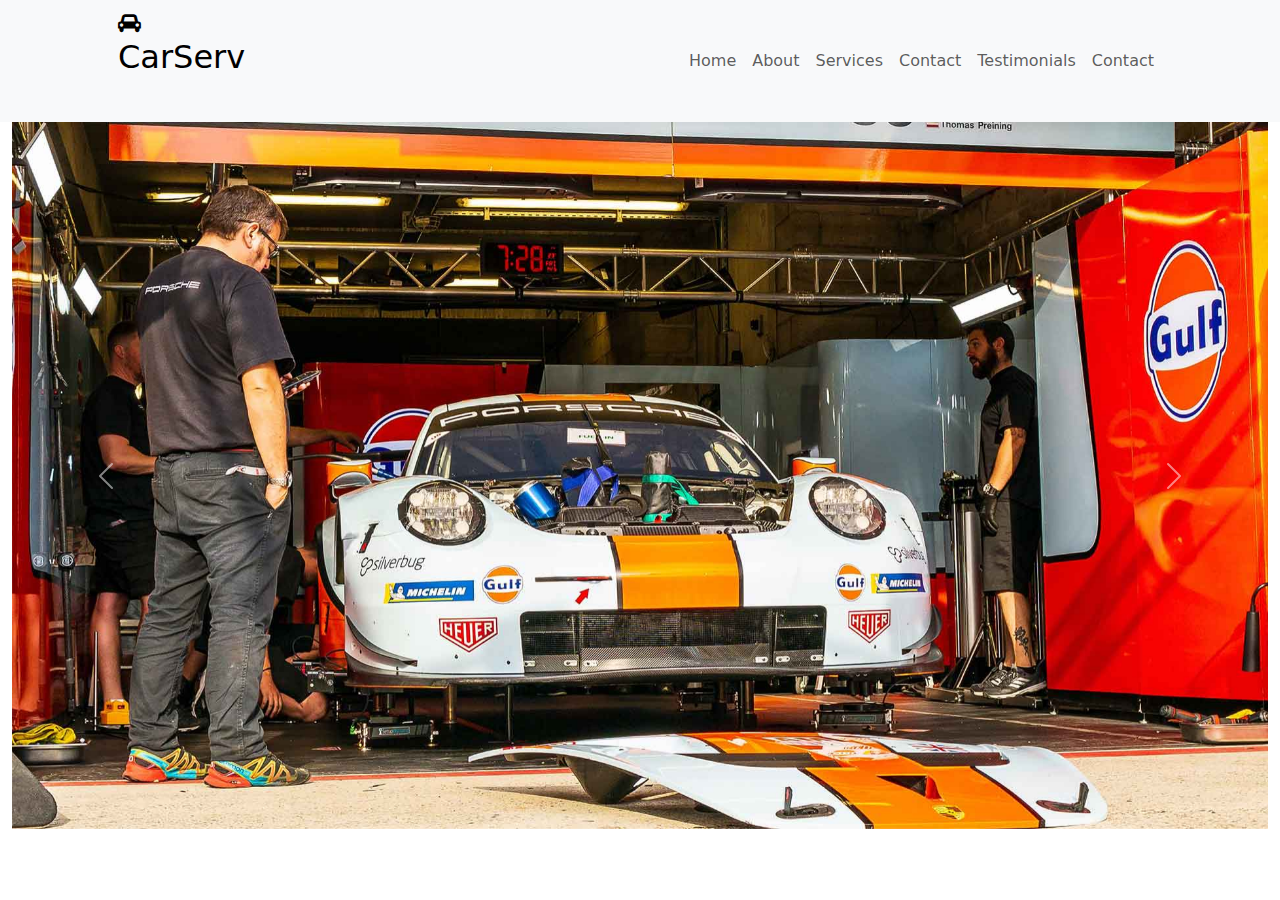
<file: slider-section.html>
﻿<!DOCTYPE html>

<html lang="en" xmlns="http://www.w3.org/1999/xhtml">
<head>
    <meta charset="utf-8" />
    <title></title>
    <meta name="viewport" content="width=device-width, initial-scale=1">
    <link href="https://cdn.jsdelivr.net/npm/bootstrap@5.3.0-alpha3/dist/css/bootstrap.min.css" rel="stylesheet" />
    <link href="https://fonts.googleapis.com/css2?family=Barlow:wght@600;700&family=Ubuntu:wght@400;500&display=swap" rel="stylesheet">
    <link rel="stylesheet" href="https://cdnjs.cloudflare.com/ajax/libs/font-awesome/4.7.0/css/font-awesome.min.css">
    <link href="lib/animate.min.css" rel="stylesheet">
    
    <style>
        
    </style>
</head>
<body>
    <nav class="navbar navbar-expand-lg bg-body-tertiary" id="navbar">
        <div class="container px-5">
            <div class="logo-wrapper">
                <a class="navbar-brand" href="#"><i class="fa fa-automobile"></i><h2>CarServ</h2></a>
            </div>
            <button class="navbar-toggler" type="button" data-bs-toggle="collapse" data-bs-target="#navbarSupportedContent" aria-controls="navbarSupportedContent" aria-expanded="false" aria-label="Toggle navigation">
                <span class="navbar-toggler-icon"></span>
            </button>
            <div class="collapse navbar-collapse" id="navbarSupportedContent">
                <ul class="navbar-nav ms-auto mb-2 mb-lg-0">
                    <li class="nav-item">
                        <a class="nav-link" aria-current="page" href="#home">Home</a>
                    </li>
                    <li class="nav-item">
                        <a class="nav-link" href="#about">About</a>
                    </li>
                    <li class="nav-item">
                        <a class="nav-link" aria-current="page" href="#services">Services</a>
                    </li>
                    <li class="nav-item">
                        <a class="nav-link" href="#contact">Contact</a>
                    </li>
                    <li class="nav-item">
                        <a class="nav-link" href="#testimonials">Testimonials</a>
                    </li>
                    <li class="nav-item">
                        <a class="nav-link" href="#contact2">Contact</a>
                    </li>

                </ul>

            </div>
        </div>
    </nav>

    <div class="container-fluid banner-container">
        <div class="row banner-wrapper">
            <div class="col-md-12 col-lg-12 col-12 carousel-container banner-wrapper-inner">
                <div id="carouselExampleControls" class="carousel slide" data-bs-ride="carousel">
                    <div class="carousel-inner">
                        <div class="carousel-item active">
                            <img class="w-100" src="img/carousel-bg-1.jpg" alt="Image">
                        </div>
                        <div class="carousel-item">
                            <img class="w-100" src="img/carousel-bg-2.jpg" alt="Image">
                        </div>
                    </div>
                    <button class="carousel-control-prev" type="button" data-bs-target="#carouselExampleControls" data-bs-slide="prev">
                        <span class="carousel-control-prev-icon"></span>
                        <!--<span class="prev">Previous</span>-->
                    </button>
                    <button class="carousel-control-next" type="button" data-bs-target="#carouselExampleControls" data-bs-slide="next">
                        <span class="carousel-control-next-icon"></span>
                        <!--<span class="prev">Next</span>-->
                    </button>
                </div>

            </div>

        </div>
    </div>

    <script src="https://cdn.jsdelivr.net/npm/bootstrap@5.3.0-alpha3/dist/js/bootstrap.min.js" integrity="sha384-Y4oOpwW3duJdCWv5ly8SCFYWqFDsfob/3GkgExXKV4idmbt98QcxXYs9UoXAB7BZ" crossorigin="anonymous"></script>

</body>
</html>
</file>
